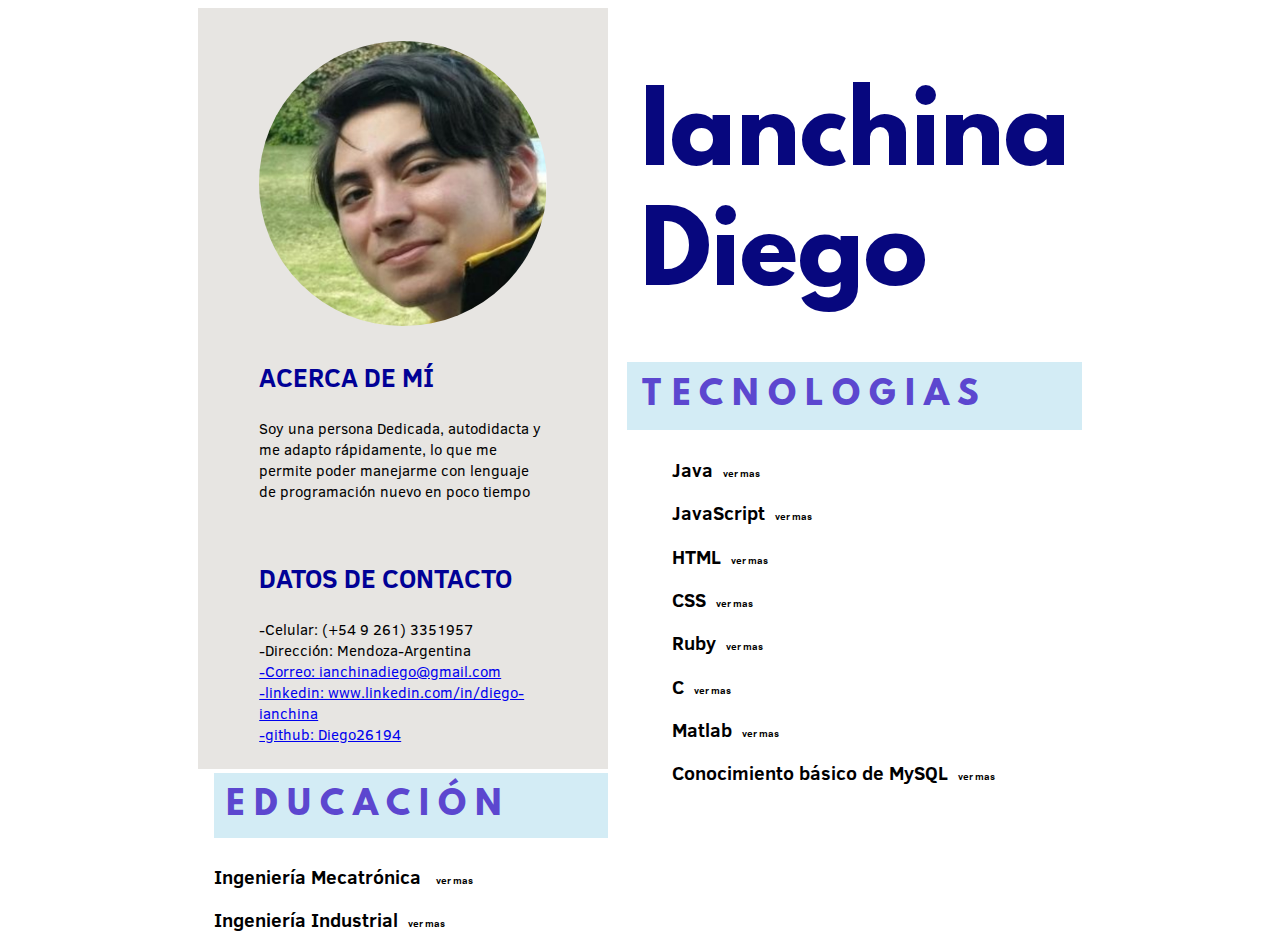
<file: index.html>
<!DOCTYPE html>
<html lang="es">
<head>
  <meta charset="UTF-8">
  <meta http-equiv="X-UA-Compatible" content="IE=edge">
  <meta name="viewport" content="width=device-width, initial-scale=1.0">
  <title>Curriculo Ianchina Diego</title>
  <link rel="stylesheet" href="./CSS/estilo.css">
  <link rel="stylesheet" href="./CSS/fuentes.css">
  <link rel="icon" type="image/x-icon" href="./Fotos/icono.png">
</head>
<body>
  <header>
    <h1>Ianchina Diego</h1>
  </header>
  
  <section id="foto">
  <img src="./Fotos/foto.jpg" alt="foto curriculo" width="70%">
  </section>

  <section id="Izquierdo">
    <section id="Principal" lang="es">
      
      <section id="AcercaDeMi">
          
        <h3>ACERCA DE MÍ </h3>
        <p >Soy una persona Dedicada, autodidacta y
          me adapto rápidamente, lo que me permite
          poder manejarme con lenguaje de
          programación nuevo en poco tiempo</p>
  
      </section>
  
      <section id="DatosDeContacto">
        <h3>DATOS DE CONTACTO</h3>
        <p>-Celular: (+54 9 261) 3351957</p>
        <p>-Dirección: Mendoza-Argentina</p>
        <a href="mailto:ianchinadiego@gmail.com">-Correo: ianchinadiego@gmail.com <br></a>
        <a target="_blank" href="https://www.linkedin.com/in/diego-ianchina/">-linkedin: www.linkedin.com/in/diego-ianchina<br></a>
        <a target="_blank" href="https://github.com/Diego26194">-github: Diego26194<br></a>
  
      </section>
    </section>
  
    <section id="Estudio">
      <h2> E D U C A C I Ó N</h2>

      <section id="Facultades">
        <h4 id="Ningm">Ingeniería Mecatrónica <span class="comentario">ver mas</span></h4>
        <div id="Dingm" style="display: none;">
          <p>Universidad Nacional de San Luis</p>
          <ul>
            <li>2020-En curso</li>
          </ul>
        </div>
  
        <h4 id="Ningi">Ingeniería Industrial<span class="comentario">ver mas</span></h4>
        <div id="Dingi" style="display: none;">  
         <p>Universidad Nacional de Cuyo</p>
         <ul>
           <li>hasta tercer año </li>
         </ul>

        </div>
      </section>
      
    </section>
  </section>


  <section id="Tecnologias">
    <h2>T E C N O L O G I A S</h2>
    <section id="DescripcionTec">
      <h4 id="NJava">Java<span class="comentario">ver mas</span></h4>
      <ul id="DJava" style="display: none;">
        <li> Curso DGE-Fundación Santísima Trinidad,2021</li>
        <li>Complementado con curso de linkedin</li>
      </ul>
  
      <h4 id="NJavaScript">JavaScript<span class="comentario">ver mas</span></h4>
      <ul id="DJavaScript" style="display: none;">
        <li>Curso "Argentina Programa" "se programar"</li>
        <li>Curso programacion web "Argentina Programa 4.0"</li>
      </ul>
  
      <h4 id="NHTML">HTML<span class="comentario">ver mas</span></h4>
      <ul id="DHTML" style="display: none;">
        <li>Curso programacion web "Argentina Programa 4.0"</li>
      </ul>
  
      <h4 id="NCSS">CSS<span class="comentario">ver mas</span></h4>
      <ul id="DCSS" style="display: none;">
        <li>Curso programacion web "Argentina Programa 4.0"</li>
      </ul>
      
      <h4 id="NRuby">Ruby<span class="comentario">ver mas</span></h4>
      <ul id="DRuby" style="display: none;">
        <li>Curso "Argentina Programa" "se programar"</li>
      </ul>
      
      <h4 id="NC">C<span class="comentario">ver mas</span></h4>
      <ul id="DC" style="display: none;">
        <li>Universidad Nacional de San Luis</li>
      </ul>
      
      <h4 id="NMatlab">Matlab<span class="comentario">ver mas</span></h4>
      <ul id="DMatlab" style="display: none;">
        <li>Universidad Nacional de San Luis</li>
        <li>Universidad Nacional de Cuyo</li>
      </ul>
      
      <h4 id="NMySQL">Conocimiento básico de MySQL<span class="comentario">ver mas</span></h4>
      <ul id="DMySQL" style="display: none;">
        <li>Curso de Java</li>
        <li>Complementado con curso de linkedin</li>
      </ul>
    </section>
    
  </section>
  <script src="./JavaScrip/js.js"></script>
</body>
</html>
</file>
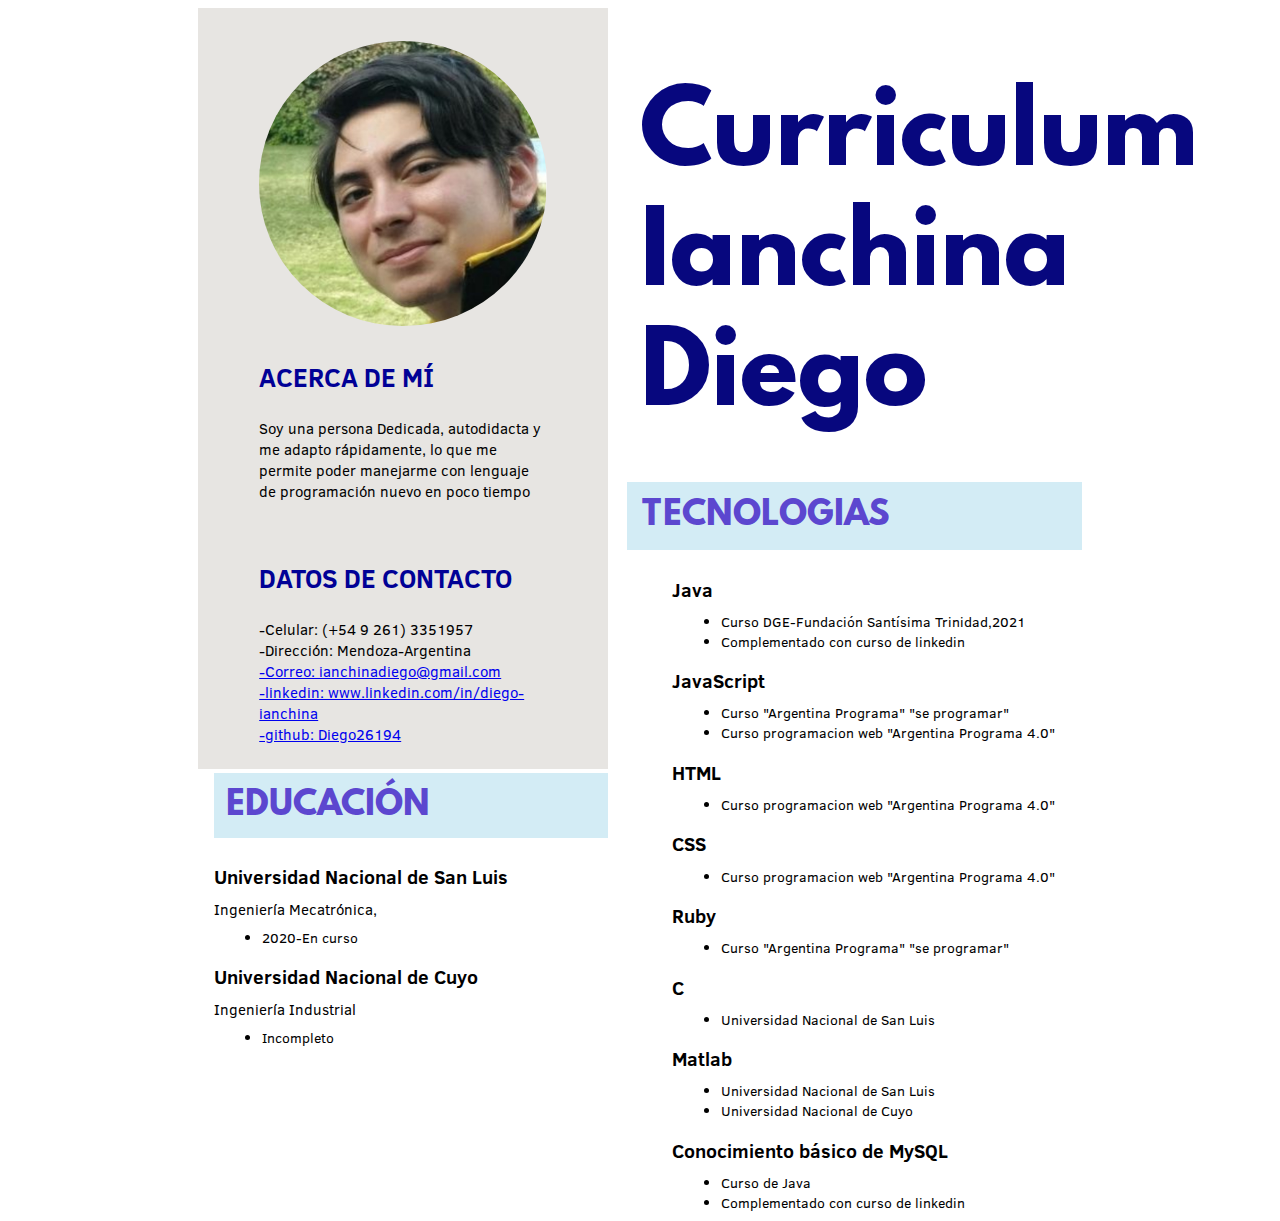
<file: HTML/index.html>
<!DOCTYPE html>
<html lang="es">
<head>
    <meta charset="UTF-8">
    <meta http-equiv="X-UA-Compatible" content="IE=edge">
    <meta name="viewport" content="width=device-width, initial-scale=1.0">
    <title>Curriculo Ianchina Diego</title>
    <link rel="stylesheet" href="../CSS/estilo.css"/>
    <link rel="stylesheet" href="../CSS/fuentes.css"/>
</head>
<body> 
  
  <header>
    <h1>Curriculum <br> Ianchina Diego</h1>
  </header>

  <section id="Izquierdo">
    <section id="Principal" lang="es">
      <img  src="../Fotos/foto.jpg" alt="Foto de Curriculum" width="70%">
      
      <section id="AcercaDeMi">
        <h3>ACERCA DE MÍ</h3>
        <p>Soy una persona Dedicada, autodidacta y
          me adapto rápidamente, lo que me permite
          poder manejarme con lenguaje de
          programación nuevo en poco tiempo</p>
  
      </section>
  
      <section id="DatosDeContacto">
        <h3>DATOS DE CONTACTO</h3>
        <p>-Celular: (+54 9 261) 3351957</p>
        <p>-Dirección: Mendoza-Argentina</p>
        <a href="mailto:ianchinadiego@gmail.com">-Correo: ianchinadiego@gmail.com <br></a>
        <a target="_blank" href="https://www.linkedin.com/in/diego-ianchina/">-linkedin: www.linkedin.com/in/diego-ianchina<br></a>
        <a target="_blank" href="https://github.com/Diego26194">-github: Diego26194<br></a>
  
      </section>
    </section>
  
    <section id="Estudio">
      <h2>EDUCACIÓN</h2>

      <div id="Facultades">
        <h4>Universidad Nacional de San Luis</h4>
        <p>Ingeniería Mecatrónica,</p>
        <ul>
          <li>2020-En curso</li>
        </ul>
    
        <h4>Universidad Nacional de Cuyo</h4>
        <p>Ingeniería Industrial</p>
        <ul>
          <li>Incompleto</li>
        </ul>
      </div>
      
    </section>
  </section>


  <section id="Tecnologias">
    <h2>TECNOLOGIAS</h2>
    <div id="DescripcionTec">
      <h4>Java</h4>
      <ul>
        <li> Curso DGE-Fundación Santísima Trinidad,2021</li>
        <li>Complementado con curso de linkedin</li>
      </ul>
  
      <h4>JavaScript</h4>
      <ul>
        <li>Curso "Argentina Programa" "se programar"</li>
        <li>Curso programacion web "Argentina Programa 4.0"</li>
      </ul>
  
      <h4>HTML</h4>
      <ul>
        <li>Curso programacion web "Argentina Programa 4.0"</li>
      </ul>
  
      <h4>CSS</h4>
      <ul>
        <li>Curso programacion web "Argentina Programa 4.0"</li>
      </ul>
      
      <h4>Ruby</h4>
      <ul>
        <li>Curso "Argentina Programa" "se programar"</li>
      </ul>
      
      <h4>C</h4>
      <ul>
        <li>Universidad Nacional de San Luis</li>
      </ul>
      
      <h4>Matlab</h4>
      <ul>
        <li>Universidad Nacional de San Luis</li>
        <li>Universidad Nacional de Cuyo</li>
      </ul>
      
      <h4>Conocimiento básico de MySQL</h4>
      <ul>
        <li>Curso de Java</li>
        <li>Complementado con curso de linkedin</li>
      </ul>
    </div>
    
  </section>

</body>
</html>
</file>
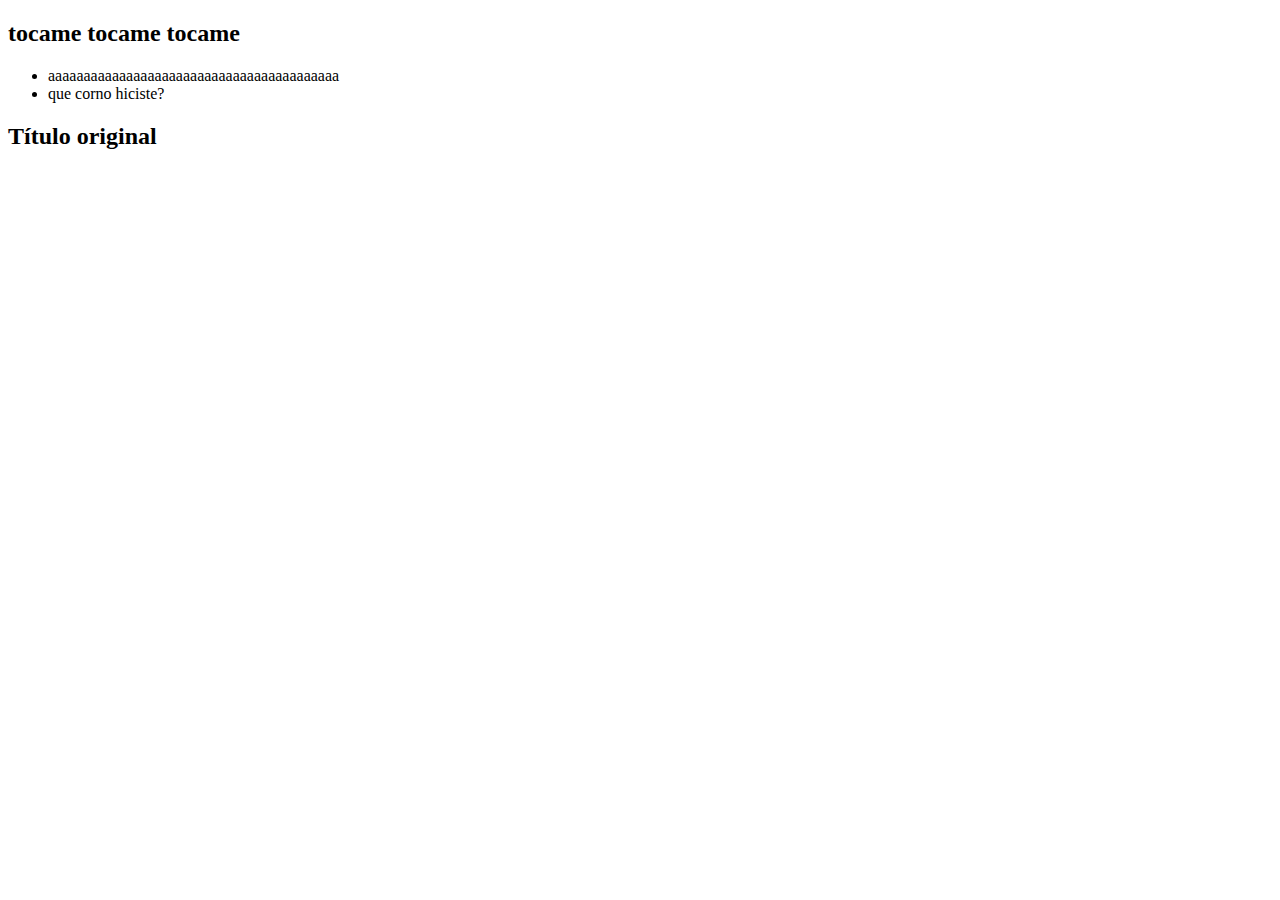
<file: borrar.html>
<!DOCTYPE html>
<html lang="en">
<head>
    <meta charset="UTF-8">
    <meta http-equiv="X-UA-Compatible" content="IE=edge">
    <meta name="viewport" content="width=device-width, initial-scale=1.0">
    <title>Document</title>
</head>
<body>
    <h2 id="ccc" class="titulos"(ppp)>tocame tocame tocame</h2>
    <ul id="ppp" >
        <li>aaaaaaaaaaaaaaaaaaaaaaaaaaaaaaaaaaaaaaaaa</li>
        <li>que corno hiciste?</li>
    </ul>
    <h2 id="Nggg">Título original</h2>
    <ul id="Dggg" style="display: none;">
        <li>fffffffffffff</li>
        <li>gggggggggggg</li>
    </ul>

<script src="./JavaScrip/titulos.js"></script>
</body>
</html>
</file>
<file: CSS/estilo.css>
*{
    box-sizing: border-box;
}
.comentario {
    font-size: 50%;
    margin-left: 10px;
  }
img{
    
    margin: 8% 15% 0% 15%;
    border-radius: 50%;
}
a{
    font-size: 1.2vw;
    font-family: ClearSans-Regular;
    margin-top: 0;
    margin-bottom: 0;
}
p{
    font-size: 1.2vw;
    margin-top: 0;
    margin-bottom: 0;
    font-family: ClearSans-Regular;
}
ul{
    font-size: 1.1vw;
    margin: 2% 2% 2% 2%;
    font-family: ClearSans-Regular;
}
h1{
    margin-left: 6.7%;
    margin-top: 15%;
    margin-bottom: 8%;
    font-size: 7.5vw;
    color: rgb(7, 7, 126);
    font-family: leaguespartan;
}
h2{
    color: rgba(70, 41, 201, 0.849);
    margin-left: 4%;
    margin-top: 1%;
    background-color: rgb(211, 236, 245);
    font-size: 2.5vw;
    padding: 3% 0% 3% 3%;
    font-family: leaguespartan;
}
h3{
    font-size: 2vw;
    margin-bottom: 8%;
    margin-top: 0;
    color: rgb(1, 1, 150);
    font-family: ClearSans-Bold;
}
h4{
    font-size: 1.5vw;
    margin: 4% 5% 2% 0%;
    font-family: ClearSans-Bold;
    cursor: pointer;
}

header{
    width: 37.5%;
    float: right;
    margin-right: 15% ;
}
#Principal{
    background-color: rgb(231, 229, 226);
}
#Izquierdo{
    width: 32.5%;
    float: left;
    margin-left: 15% ;
}
#foto{
    width: 32.5%;
    float: left;
    margin-left: 15% ;
    background-color: rgb(231, 229, 226);
}
#Tecnologias{
    width: 37.5%;
    float: right;
    margin-right: 15% ;
}

#AcercaDeMi{    
    padding-top: 7%;
    margin: 0% 15% 6% 15%;
}
#DatosDeContacto{
    padding: 8% 15% 6% 15%;
    
}
#DescripcionTec{
    margin-left: 13.5%;
}
#Facultades{
    margin-left: 4%;
}
@media (max-width: 800px ){
    .comentario {
        font-size: 60%;
      }
    #Izquierdo, #Tecnologias{
        width:80%;
        margin-right: 10% ;
        margin-left: 10% ;
    }
    #foto{
        width: 32.5%;
        padding-bottom: 3.4%;
        margin-left: 10% ;
    }
    header{
        width: 47.5%;
        margin-right: 10% ;
        background-color: rgb(231, 229, 226);
    }
    #AcercaDeMi{    
        margin-bottom: 0%;
    }
    #DatosDeContacto {
        padding-top: 5%;
    }
    #DescripcionTec, #Facultades {
        margin-left: 2%;
    }
    h1{
        font-size: 8.95vw;
    }
    ul,p,a{
        font-size: 13px;
    }
    h3,h2,h4{
        font-size: initial;
    }
    h3{
        margin-bottom: 0%;
    }
    h2{
        margin-left: 0%;
        margin-top: 4%;
    }
    img{
        margin-top: 22%;
    }
}
</file>
<file: CSS/fuentes.css>
@font-face{
    font-family: leaguespartan;
    src: url(../Fuentes/leaguespartan-bold.woff);

}@font-face{
    font-family: ClearSans-Bold;
    src: url(../Fuentes/ClearSans-Bold.ttf);

}
@font-face{
    font-family: ClearSans-Regular;
    src: url(../Fuentes/ClearSans-Regular.ttf);

}
</file>
